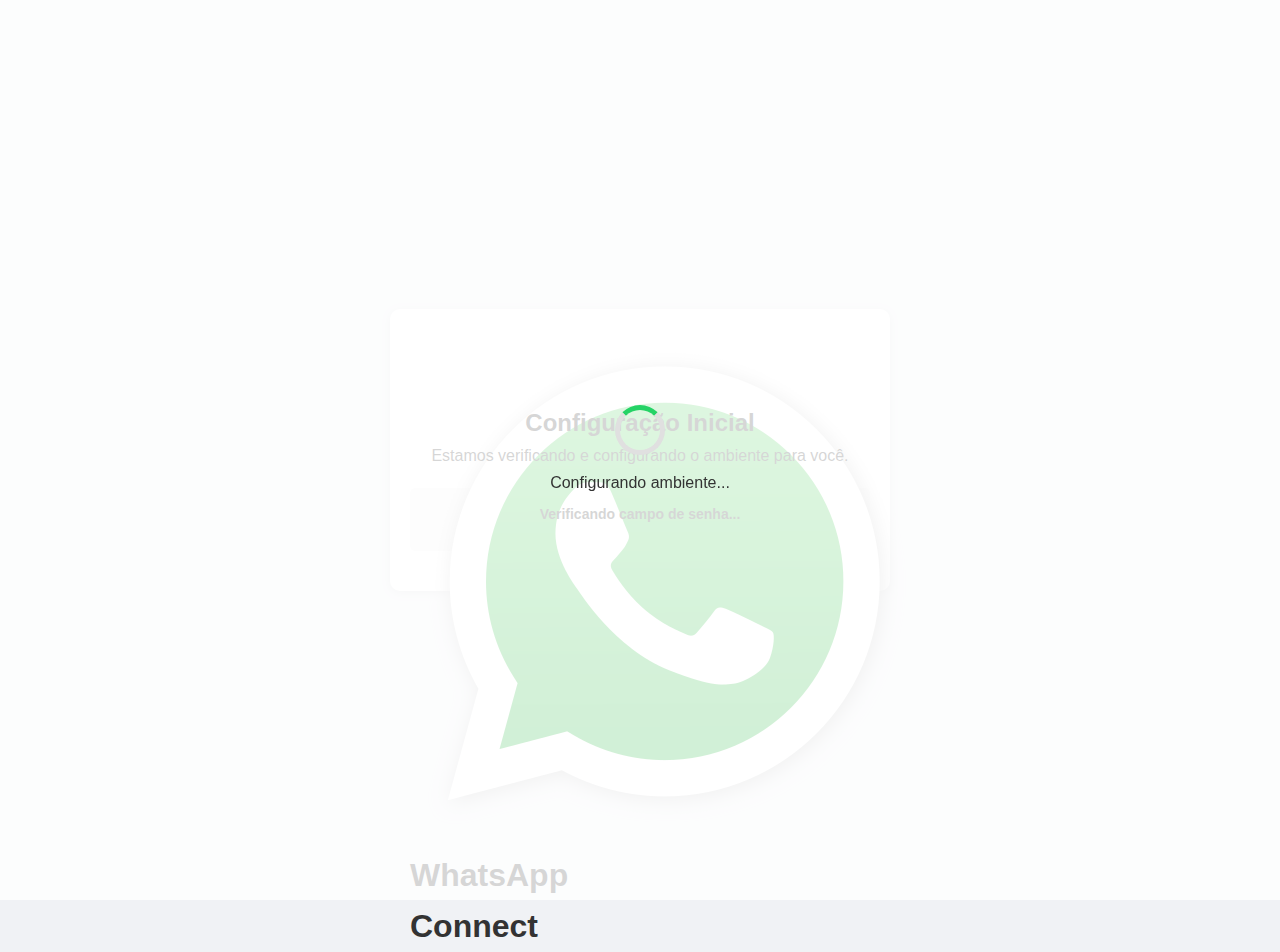
<file: setup.html>
<!DOCTYPE html>
<html lang="pt-BR">
<head>
    <meta charset="UTF-8">
    <meta name="viewport" content="width=device-width, initial-scale=1.0">
    <title>Configuração - WhatsApp Connect</title>
    <link rel="stylesheet" href="styles.css">
    <style>
        .setup-container {
            max-width: 600px;
            margin: 0 auto;
            padding: 20px;
            background-color: #fff;
            border-radius: 10px;
            box-shadow: 0 2px 10px rgba(0, 0, 0, 0.1);
            text-align: center;
        }
        
        .status-container {
            margin: 20px 0;
            padding: 15px;
            border-radius: 5px;
            background-color: #f5f5f5;
        }
        
        #status {
            font-weight: bold;
        }
        
        .btn {
            display: none;
            margin: 10px auto;
        }
    </style>
</head>
<body>
    <div class="container">
        <div class="setup-container">
            <div class="logo">
                <img src="whatsapp-logo.png" alt="WhatsApp Logo">
                <h1>WhatsApp Connect</h1>
            </div>
            
            <h2>Configuração Inicial</h2>
            
            <p>Estamos verificando e configurando o ambiente para você.</p>
            
            <div class="status-container">
                <p id="status">Verificando campo de senha...</p>
            </div>
            
            <button id="continue-btn" class="btn btn-primary" style="display: none;" onclick="window.location.href='register.html'">Continuar para Registro</button>
            <button id="retry-btn" class="btn btn-secondary" style="display: none;" onclick="window.location.reload()">Tentar Novamente</button>
        </div>
    </div>
    
    <div id="loading-overlay" class="loading-overlay active">
        <div class="spinner"></div>
        <p>Configurando ambiente...</p>
    </div>
    
    <script src="create-password-field.js"></script>
    <script>
        // Esconder loading quando o script terminar
        window.addEventListener('load', function() {
            setTimeout(function() {
                document.getElementById('loading-overlay').classList.remove('active');
            }, 1000);
        });
    </script>
</body>
</html>
</file>
<file: styles.css>
:root {
    --primary-color: #25D366;
    --primary-dark: #128C7E;
    --secondary-color: #34B7F1;
    --text-color: #333333;
    --light-gray: #f5f5f5;
    --medium-gray: #e0e0e0;
    --dark-gray: #757575;
    --error-color: #e74c3c;
    --success-color: #2ecc71;
    --shadow: 0 4px 6px rgba(0, 0, 0, 0.1);
    --transition: all 0.3s ease;
}

* {
    margin: 0;
    padding: 0;
    box-sizing: border-box;
}

body {
    font-family: 'Poppins', sans-serif;
    background-color: #f0f2f5;
    color: var(--text-color);
    line-height: 1.6;
    min-height: 100vh;
    display: flex;
    justify-content: center;
    align-items: center;
    padding: 20px;
}

.container {
    width: 100%;
    max-width: 500px;
}

.card {
    background-color: white;
    border-radius: 12px;
    overflow: hidden;
    box-shadow: var(--shadow);
}

.card-header {
    background: linear-gradient(135deg, var(--primary-color), var(--primary-dark));
    color: white;
    padding: 30px 20px;
    text-align: center;
}

.logo {
    width: 60px;
    height: 60px;
    margin-bottom: 15px;
}

.card-header h1 {
    font-size: 24px;
    font-weight: 600;
    margin-bottom: 10px;
}

.card-header p {
    font-size: 14px;
    opacity: 0.9;
}

.card-body {
    padding: 30px 20px;
}

.form-group {
    margin-bottom: 20px;
}

label {
    display: block;
    font-size: 14px;
    font-weight: 500;
    margin-bottom: 8px;
    color: var(--text-color);
}

input {
    width: 100%;
    padding: 12px 15px;
    border: 1px solid var(--medium-gray);
    border-radius: 8px;
    font-size: 16px;
    transition: var(--transition);
}

input:focus {
    outline: none;
    border-color: var(--primary-color);
    box-shadow: 0 0 0 2px rgba(37, 211, 102, 0.2);
}

input::placeholder {
    color: var(--dark-gray);
}

.error-message {
    display: block;
    color: var(--error-color);
    font-size: 12px;
    margin-top: 5px;
    min-height: 18px;
}

.btn-connect {
    width: 100%;
    background-color: var(--primary-color);
    color: white;
    border: none;
    border-radius: 8px;
    padding: 14px 20px;
    font-size: 16px;
    font-weight: 600;
    cursor: pointer;
    display: flex;
    align-items: center;
    justify-content: center;
    transition: var(--transition);
}

.btn-connect:hover {
    background-color: var(--primary-dark);
    transform: translateY(-2px);
}

.btn-connect:active {
    transform: translateY(0);
}

.btn-icon {
    margin-right: 10px;
    display: flex;
    align-items: center;
}

/* Modal Styles */
.modal {
    display: none;
    position: fixed;
    top: 0;
    left: 0;
    width: 100%;
    height: 100%;
    background-color: rgba(0, 0, 0, 0.5);
    z-index: 1000;
    justify-content: center;
    align-items: center;
    padding: 20px;
}

.modal.active {
    display: flex;
}

.modal-content {
    background-color: white;
    border-radius: 12px;
    padding: 30px;
    width: 100%;
    max-width: 400px;
    text-align: center;
    position: relative;
    box-shadow: var(--shadow);
}

.close-button {
    position: absolute;
    top: 15px;
    right: 15px;
    font-size: 24px;
    cursor: pointer;
    color: var(--dark-gray);
    transition: var(--transition);
}

.close-button:hover {
    color: var(--text-color);
}

.modal-content h2 {
    font-size: 22px;
    margin-bottom: 10px;
    color: var(--primary-dark);
}

.modal-content p {
    font-size: 14px;
    margin-bottom: 20px;
    color: var(--dark-gray);
}

.qrcode-container {
    margin: 20px auto;
    max-width: 250px;
}

.qrcode-container img {
    width: 100%;
    height: auto;
    border: 1px solid var(--medium-gray);
    border-radius: 8px;
}

.code-container {
    margin-top: 20px;
    background-color: var(--light-gray);
    padding: 10px;
    border-radius: 8px;
}

.code-container p {
    margin-bottom: 5px;
    font-size: 12px;
}

code {
    font-family: monospace;
    font-size: 14px;
    word-break: break-all;
    color: var(--primary-dark);
}

/* Status Container */
.status-container {
    margin-top: 20px;
    padding: 15px;
    background-color: var(--light-gray);
    border-radius: 8px;
    display: flex;
    flex-direction: column;
    align-items: center;
}

.status-container p {
    margin-bottom: 10px;
    font-size: 14px;
    color: var(--text-color);
}

#connection-status {
    font-weight: 600;
    color: var(--dark-gray);
}

#connection-status.connected {
    color: var(--success-color);
}

.btn-check-status {
    background-color: var(--secondary-color);
    color: white;
    border: none;
    border-radius: 6px;
    padding: 8px 16px;
    font-size: 14px;
    font-weight: 500;
    cursor: pointer;
    transition: var(--transition);
}

.btn-check-status:hover {
    opacity: 0.9;
    transform: translateY(-1px);
}

.btn-check-status:active {
    transform: translateY(0);
}

/* Success Message */
.success-message {
    display: none;
    margin-top: 20px;
    padding: 15px;
    background-color: rgba(46, 204, 113, 0.1);
    border: 1px solid var(--success-color);
    border-radius: 8px;
    color: var(--success-color);
    align-items: center;
    justify-content: center;
    flex-direction: column;
}

.success-message.active {
    display: flex;
}

.success-message svg {
    margin-bottom: 10px;
    stroke: var(--success-color);
}

.success-message p {
    color: var(--success-color);
    font-weight: 600;
    margin-bottom: 0;
}

/* Loading Overlay */
.loading-overlay {
    display: none;
    position: fixed;
    top: 0;
    left: 0;
    width: 100%;
    height: 100%;
    background-color: rgba(255, 255, 255, 0.8);
    z-index: 2000;
    justify-content: center;
    align-items: center;
    flex-direction: column;
}

.loading-overlay.active {
    display: flex;
}

.spinner {
    width: 50px;
    height: 50px;
    border: 5px solid var(--medium-gray);
    border-top: 5px solid var(--primary-color);
    border-radius: 50%;
    animation: spin 1s linear infinite;
    margin-bottom: 15px;
}

@keyframes spin {
    0% { transform: rotate(0deg); }
    100% { transform: rotate(360deg); }
}

/* Responsive Adjustments */
@media (max-width: 480px) {
    .card-header {
        padding: 20px 15px;
    }
    
    .card-body {
        padding: 20px 15px;
    }
    
    .logo {
        width: 50px;
        height: 50px;
    }
    
    .card-header h1 {
        font-size: 20px;
    }
    
    .modal-content {
        padding: 20px 15px;
    }
}
</file>
